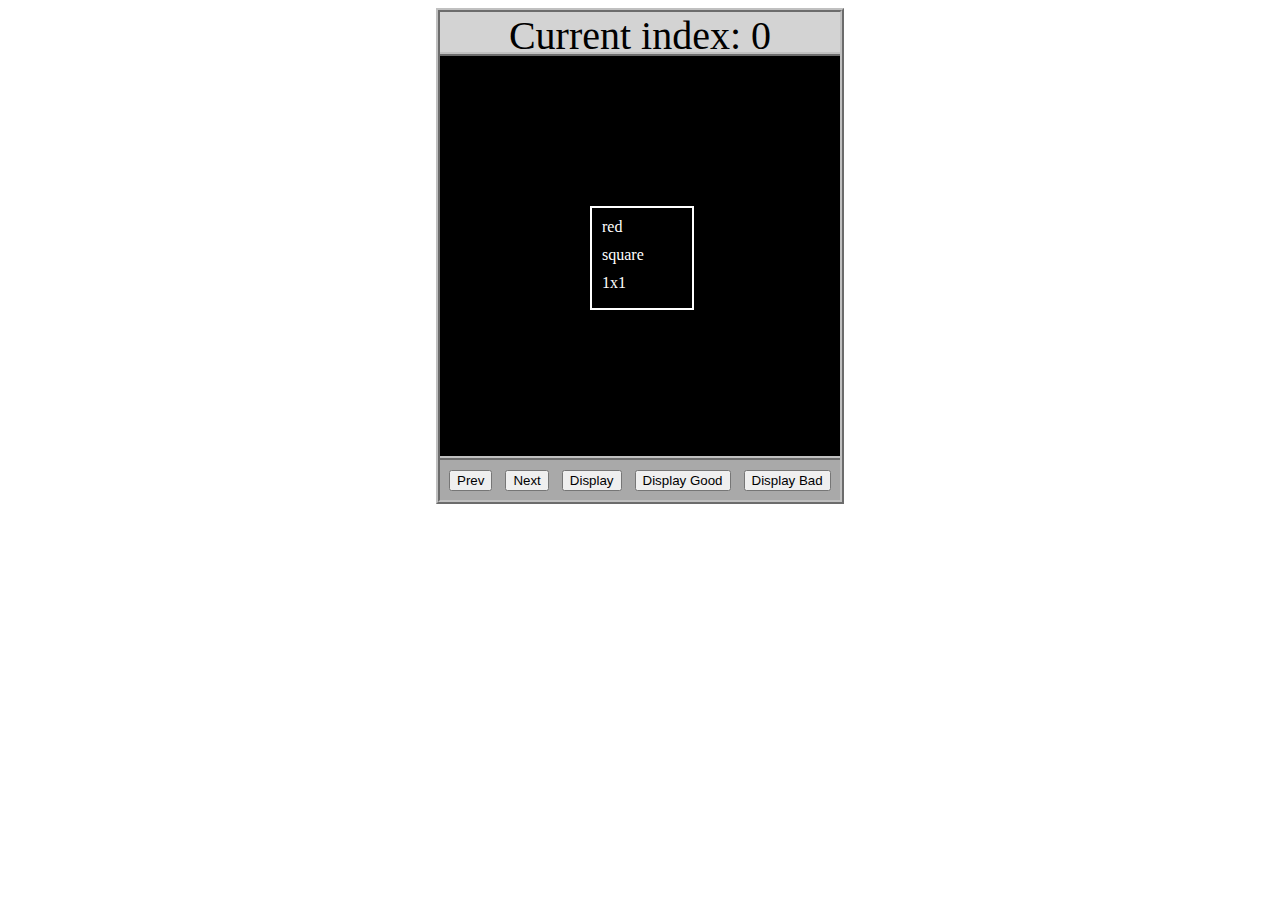
<file: asd-projects/data-shapes/index.html>
<!DOCTYPE html>
<html>
  <head>
    <meta charset="utf-8" />
    <meta name="viewport" content="width=device-width" />
    <title>Data Shapes</title>
    <link rel="stylesheet" href="index.css" />
    <script src="https://code.jquery.com/jquery-3.1.0.js"></script>
    <script src="index.js"></script>
  </head>
  <body>
    <div id="board">
      <div id="info-bar">Current index: 0</div>
      <div id="shape-container">
        <div id="shape"></div>
      </div>
      <div id="button-box">
        <button id="cycle-left">Prev</button>
        <button id="cycle-right">Next</button>
        <button id="execute1">Display</button>
        <button id="execute2">Display Good</button>
        <button id="execute3">Display Bad</button>
      </div>
    </div>
  </body>
</html>
</file>
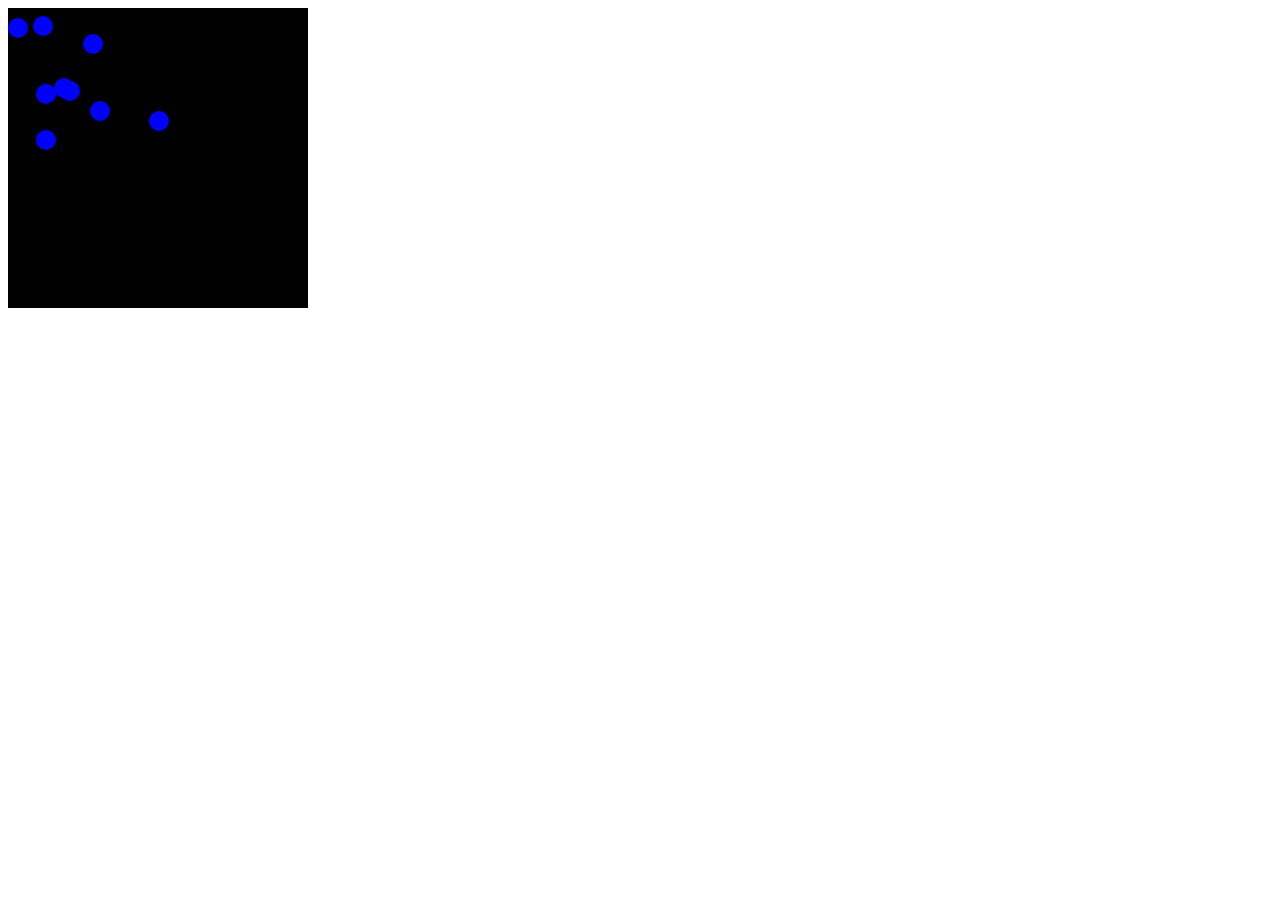
<file: asd-projects/debugging-exercise/index.html>
<!DOCTYPE html>
<html>
<head>
    <meta charset="utf-8">
    <meta name="viewport" content="width=device-width">
    <title>Debugger Exercise</title>
    <link rel="stylesheet" href="index.css">
    <script src="https://code.jquery.com/jquery-3.1.0.js"></script>
    <script src="index.js"></script>
</head>
<body>
    <div id="board">

    </div>
</body>
</html>
</file>
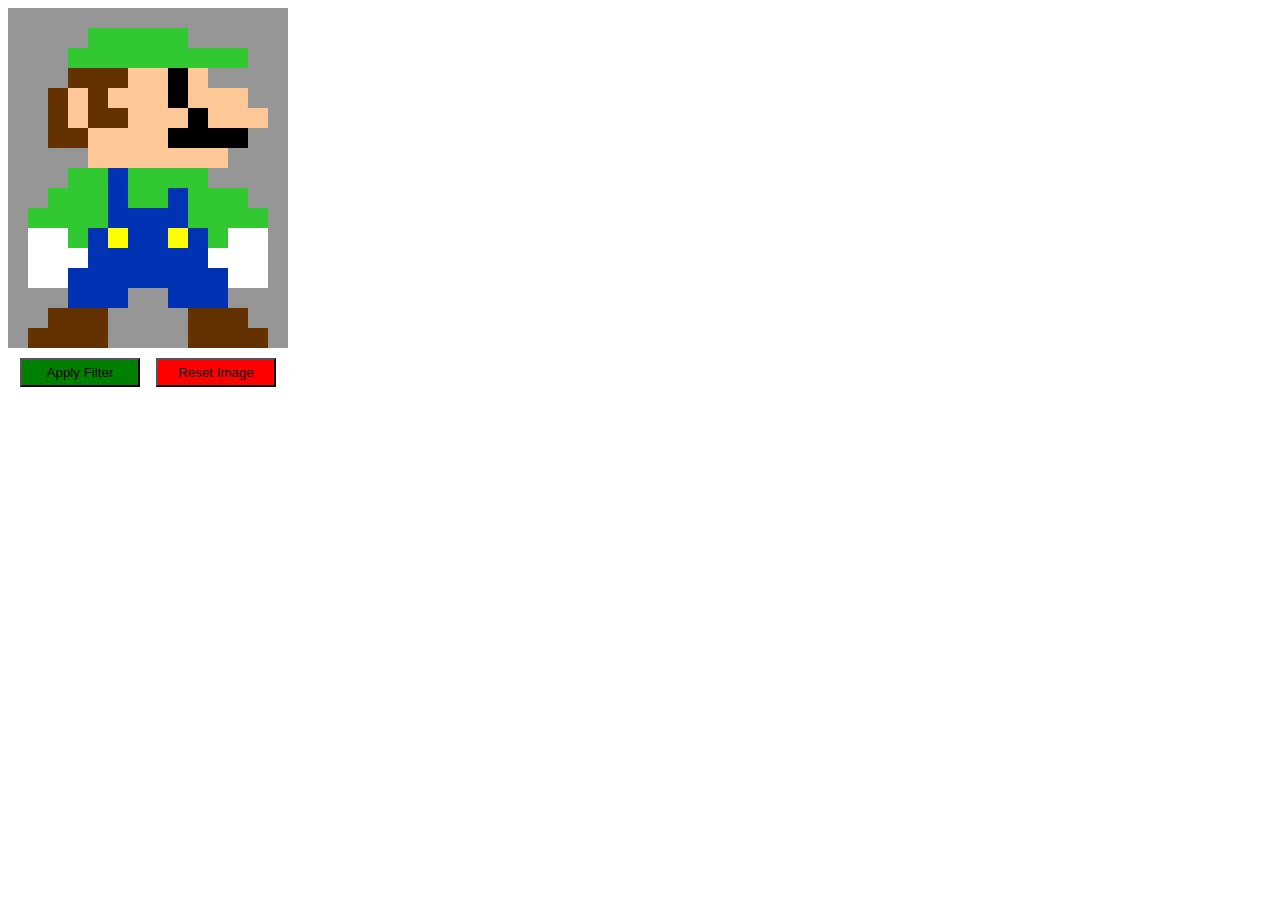
<file: asd-projects/image-filtering/index.html>
<!DOCTYPE html>
<html>
  <head>
    <script src="https://code.jquery.com/jquery-3.1.0.js"></script>
    <meta charset="utf-8" />
    <meta name="viewport" content="width=device-width" />
    <link rel="stylesheet" href="index.css" />
    <script src="image.js"></script>
    <script src="index.js"></script>
    <title>Image Filtering</title>
  </head>
  <body>
    <div id="display"></div>
    <div id="button-box">
      <button id="apply">Apply Filter</button>
      <button id="reset">Reset Image</button>
    </div>
  </body>
</html>
</file>
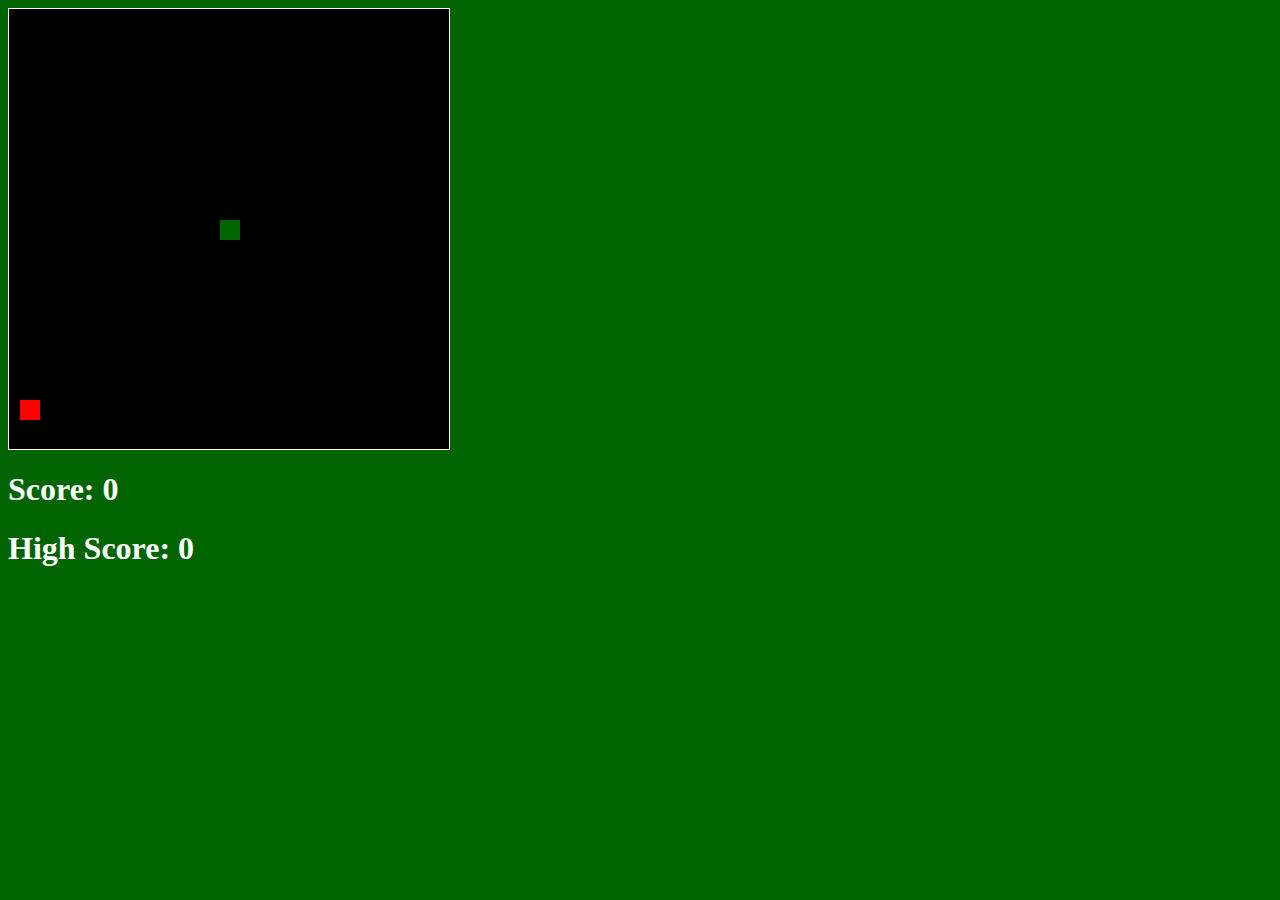
<file: asd-projects/snake/index.html>
<!DOCTYPE html>
<html>

  <head>
    <title> Snake </title>
    <link rel="stylesheet" type="text/css" href="index.css">
    <script src="jquery.min.js"></script>
  </head>
  
  <body>
    <div id='board'> </div>
    <h1 id="score"> Score: 0 </h1>
    <h1 id="highScore"> High Score: 0 </h1>
  </body>
  
  <script src="index.js"></script>

</html>
</file>
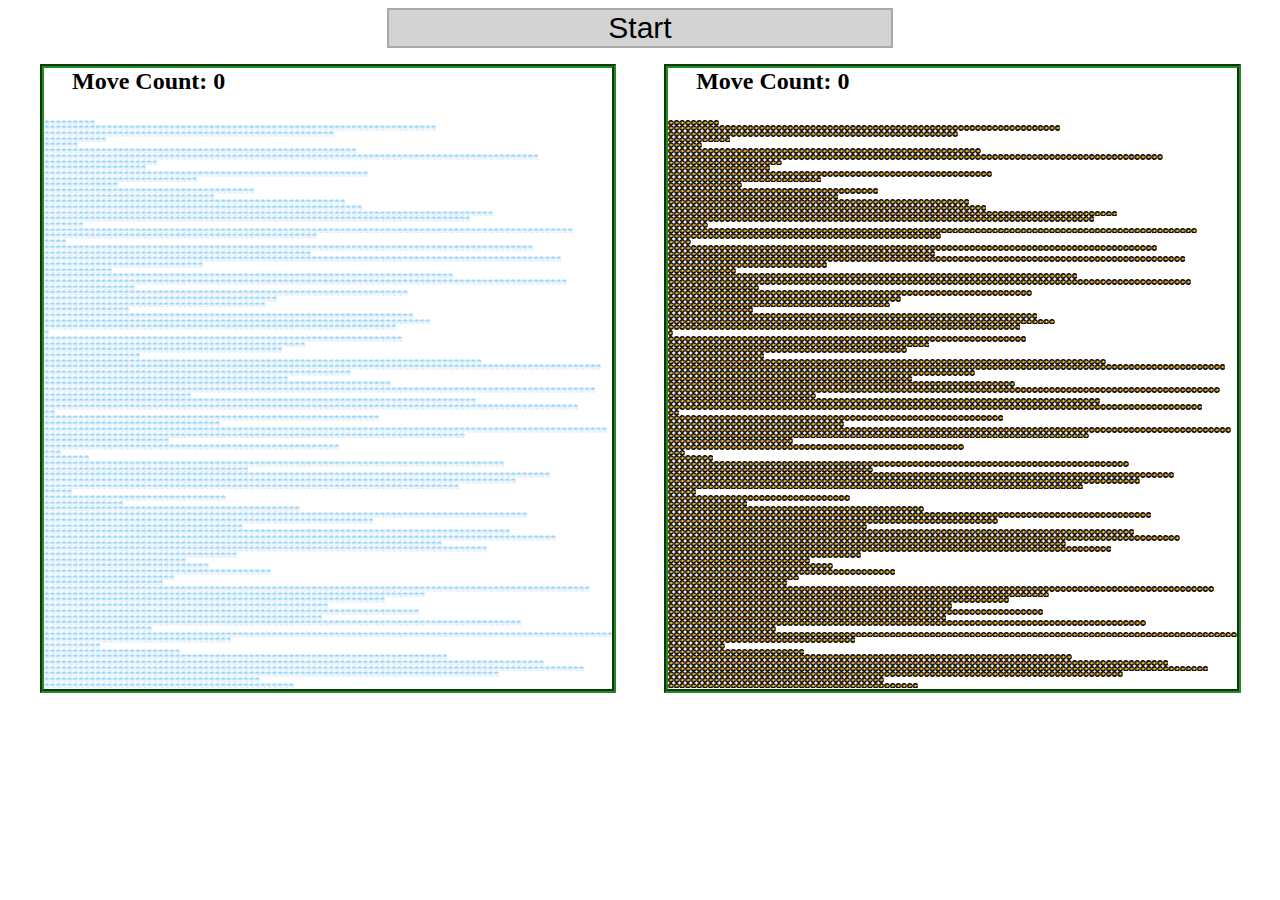
<file: asd-projects/sorting-exercise/index.html>
<!DOCTYPE html>
<html>
<head>
    <script src="https://code.jquery.com/jquery-3.1.0.js"></script>    
    <meta charset="utf-8">
    <meta name="viewport" content="width=device-width">
    <link rel="stylesheet" href="index.css">
    <script src="setup.js"></script>
    <script src="index.js"></script>
    <script src="run.js"></script>
    <title>Sorting</title>
</head>
<body>
    <div id="fullContainer">
        <div id="buttonContainer">
          <button id="goButton">Start</button>
        </div>
        <div id="sortContainer">
            <div class="subContainer" id="bubbleArea">
                <h2 id="bubbleCounter">Move Count: 0</h2>
                <div id="displayBubble">

                </div>
            </div>

            <div class="subContainer" id="quickArea">
                <h2 id="quickCounter">Move Count: 0</h2>
                <div id="displayQuick">

                </div>
            </div>
        </div>
    </div>
</body>
</html>
</file>
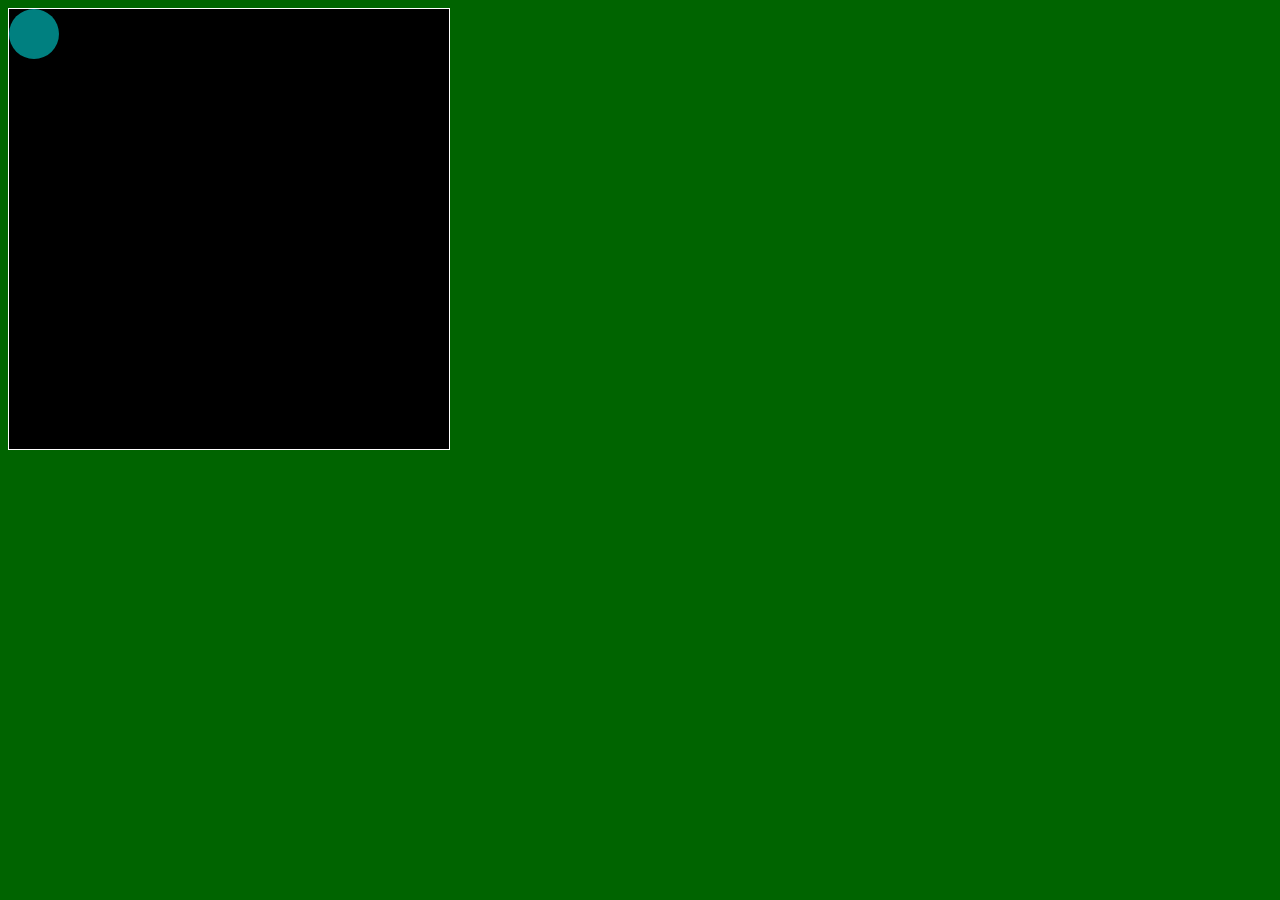
<file: asd-projects/walker/index.html>
<!DOCTYPE html>
<html>
  <head>
    <title>Title</title>
    <!-- Load CSS files -->
    <link rel="stylesheet" type="text/css" href="index.css">
    
    <!-- Load JavaScript files -->
    <script src="jquery.min.js"></script>
    <script src="index.js"></script>
  </head>
  
  <body>
    <div id='board'>
      <div id='walker'></div>
    </div>
  </body>
</html>
</file>
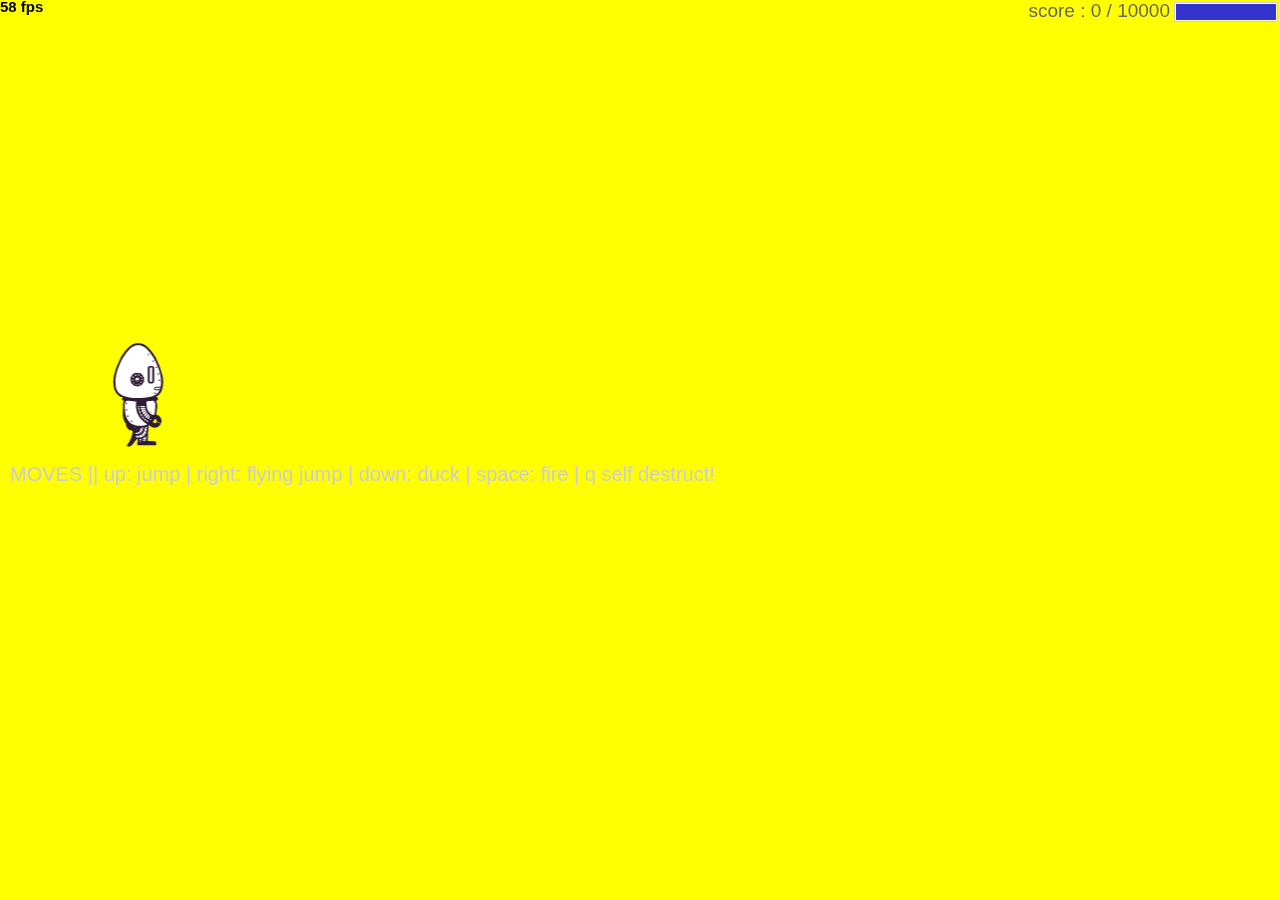
<file: projects/runtime/index.html>
<!DOCTYPE html>
<html>
  <head>
    <meta charset="utf-8" />

    <title>Operation Spark || Runtime!</title>
    <meta name="description" content="Operation Spark Motion Poem" />
    <meta name="author" content="operationspark.org" />
    <meta name="viewport" content="width=device-width, initial-scale=1.0" />

    <link href="css/bootstrap.min.css" rel="stylesheet" media="screen" />
    <link href="css/style.css" rel="stylesheet" />

    <!-- all core CreateJS and 3rd party libraries are listed here: -->
    <script src="bower_components/lodash/lodash.min.js"></script>
    <script src="bower_components/bluebird/js/browser/bluebird.min.js"></script>
    <script src="js/lib/proton-1.0.0.min.js"></script>
    <script src="bower_components/easeljs/lib/easeljs-0.8.2.min.js"></script>
    <script src="bower_components/PreloadJS/lib/preloadjs-0.6.2.min.js"></script>
    <script src="bower_components/TweenJS/lib/tweenjs.min.js"></script>
    <script src="bower_components/SoundJS/lib/soundjs-0.6.2.min.js"></script>
    <script src="bower_components/opspark-draw/draw.js"></script>
    <script src="bower_components/racket/racket.js"></script>

    <!-- our app javascript code -->
    <script src="js/util/load.js"></script>
    <script src="js/util/spin.min.js"></script>
    <script src="js/util/point.js"></script>
    <script src="js/spritesheet.js"></script>
    <script src="js/world/rules.js"></script>
    <script src="js/particle/particleManager.js"></script>
    <script src="js/orb/orbManager.js"></script>
    <script src="js/projectile/projectileManager.js"></script>
    <script src="js/view/pacifier.js"></script>
    <script src="js/view/background.js"></script>
    <script src="js/view/ground.js"></script>
    <script src="js/view/hud.js"></script>
    <script src="js/player/halle.js"></script>
    <script src="js/player/playerManager.js"></script>
    <script src="js/opspark.js"></script>
    <script src="js/game.js"></script>
    <script src="js/init.js"></script>
    <script src="js/levelData.js"></script>
    <script src="js/runLevels.js"></script>

    <!--Load Additional Scripts Here-->
  </head>
  <body>
    <div id="main">
      <canvas id="canvas" width="500" height="500"></canvas>
    </div>
    <script id="index">
      (function () {
        "use strict";
        background(window);
        makeLevelData(window);
        runLevels(window);
        init(window);
      })();
    </script>
  </body>
</html>
</file>
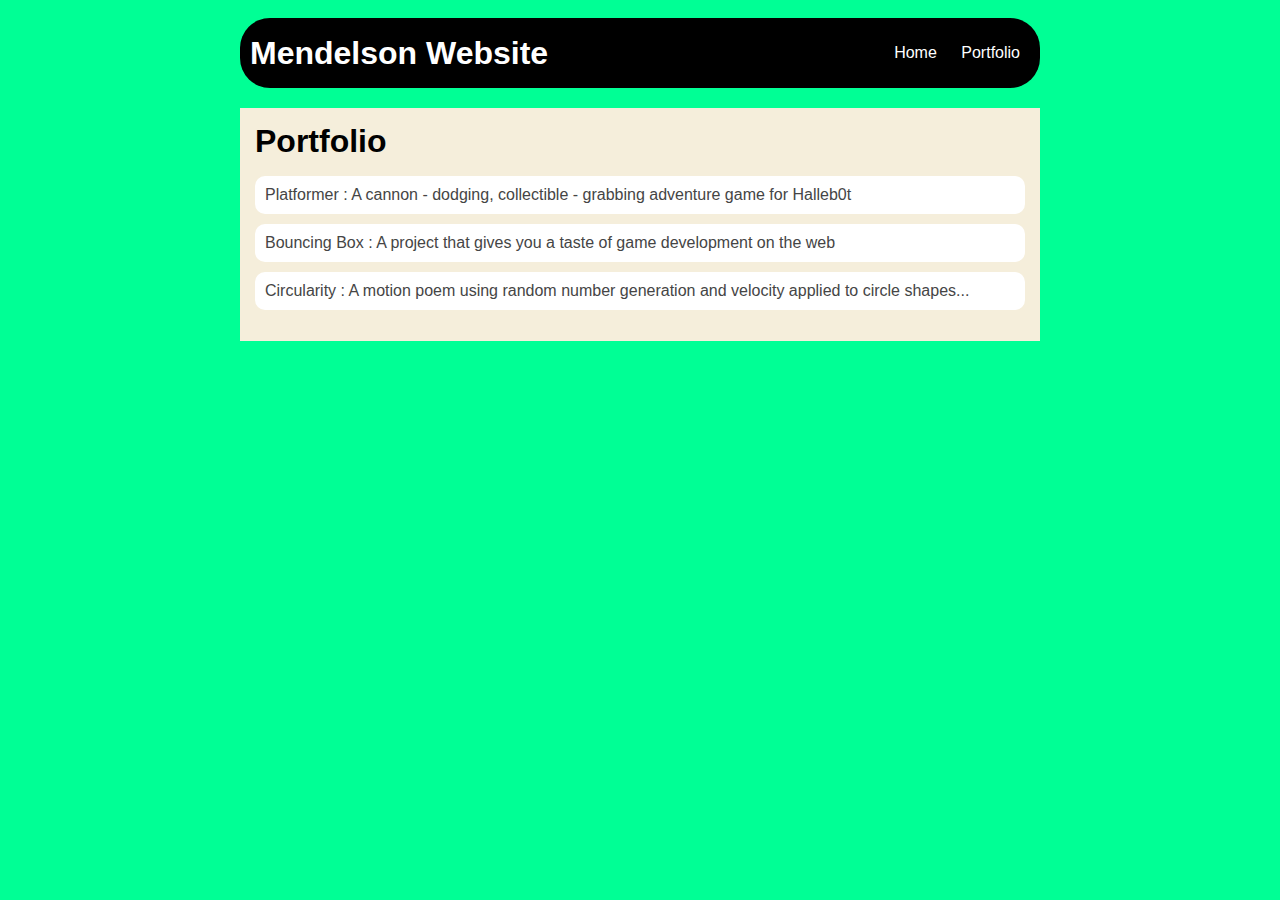
<file: portfolio.html>
<!DOCTYPE HTML>
<html>
    <head>
        <title>Mendelson Portfolio</title>
        <link rel="stylesheet" href="style.css">
    </head>

    <body>
      <div id="all-contents">
        <nav>
            <h1>Mendelson Website</h1>
            <ul id="nav-ul">
               <li class="nav-li">
               <a class="nav-a" href="index.html">Home</a>
             </li>
             <li class="nav-li">
               <a class="nav-a" href="portfolio.html">Portfolio</a>
             </li>
         </ul>
        </nav>
     <main><div class="content">
      <h1>Portfolio</h1>
      <ul id="portfolio">
        <li><a href="projects/platformer/">Platformer : A cannon - dodging, collectible - grabbing adventure game for Halleb0t</a></li>
<li><a href="projects/bouncing-box/">Bouncing Box : A project that gives you a taste of game development on the web </a></li>
<li><a href="projects/circularity/">Circularity : A motion poem using random number generation and velocity applied to circle shapes...</a></li>

      </ul>

    </div>
  </main>
</div>

      </div>
    </body>
</html>
</file>
<file: asd-projects/data-shapes/index.css>
#board {
  width: 400px;
  margin: auto;
  border: silver ridge 4px;
}

#info-bar {
  width: 400px;
  height: 40px;
  background: lightgray;
  font-size: 40px;
  text-align: center;
}

#shape-container {
  width: 400px;
  height: 400px;
  background: black;
  border-top: silver ridge 4px;
  border-bottom: silver ridge 4px;
}

#button-box {
  width: 400px;
  height: 40px;
  background: darkgray;
}

#shape {
  color: white;
  width: 100px;
  height: 100px;
  position: relative;
  top: 150px;
  left: 150px;
  border: white solid 2px;
  display: block;
}

button {
  width: auto;
  height: auto;
  margin: auto;
  margin-top: 10px;
  margin-left: 9px;
}

p {
  margin: 10px;
}
</file>
<file: asd-projects/debugging-exercise/index.css>
#board {
    background: black;
    width: 300px;
    height: 300px;
    left: 0px;
    top: 0px;
}


.circle {
    background: blue;
    width: 20px;
    height: 20px;
    border-radius: 10px;
    position: absolute;
}
</file>
<file: asd-projects/image-filtering/index.css>
.square {
  width: 20px;
  height: 20px;
  position: absolute;
}

body > div {
  position: relative;
}

#button-box {
  position: relative;
  top: 350px;
}

button {
  width: 120px;
  padding: 5px;
  margin-left: 12px;
}

#apply {
  background: green;
}

#reset {
  background: red;
}
</file>
<file: asd-projects/snake/index.css>
body {
  background-color: darkgreen;
}

#board {
  width: 440px;
  height: 440px;
  border: 1px solid white;
  background-color: black;
}

#score, #highScore {
  color: white;
}

.snake, .apple {
  display: block;
  width: 20px;
  height: 20px;
  position: absolute;
  user-select: none;
}

.snake {
  background-color: green;
  z-index: 2;
}

#snake-head {
  background-color: darkgreen;
}

.apple {
  background-color: red;
  z-index: 1;
}
</file>
<file: asd-projects/sorting-exercise/index.css>
#fullContainer {
    width:100%;
}
#buttonContainer {
    margin:auto;
    width: 40%;
}
#goButton {
    margin: auto;
    width: 100%;
    border: 2px darkgray double;
    background: lightgray;
    font-size: 30px;
}
#sortContainer {
    display: table;
    margin: 0 auto;
    width: 100%;
}
.subContainer {
    display: inline-block;
    width:45%;
    border: 4px forestgreen groove;
    margin-top: 1.25%;
}
#bubbleArea {
    margin-left: 2.5%;
}
#quickArea {
    margin-left: 3.75%;
}
.subContainer > h2 {
    margin-left: 5%;
    height: 32px;
    margin-top: 0;
}
.sortElement {
    background-position: center;
    background-repeat: repeat-x;
    position: absolute;
    left: 0px;
    margin: 0;
    padding: 0;
}
.subContainer > div {
    position: relative;
}
.bubbleElement {
    background: url('img/bubble.png');
    /*border: 2px aqua ridge;*/
}
.quickElement {
    background: url('img/quick.png');
    /*border: 2px firebrick ridge;*/
}
</file>
<file: asd-projects/walker/index.css>
body {
  background-color: darkgreen;
}

#board {
  width: 440px;
  height: 440px;
  border: 1px solid white;
  background-color: black;
  position: relative;
}

#walker {
  background-color: teal;
  width: 50px;
  height: 50px;
  position: absolute;
 border-radius: 50px;
/*   left: 100px; */  /* Uncomment if you want to set a "starting" position */
/*   top: 100px;  */  /* Uncomment if you want to set a "starting" position */
}
</file>
<file: projects/runtime/css/style.css>
body, html {
    width: 100%;
    height: 100%;
    margin: 0;
    padding: 0;
    overflow: hidden;
    -moz-user-select: none;
    -webkit-user-select: none;
    -ms-user-select: none;
}
canvas {
    -moz-user-select: none;
    -webkit-user-select: none;
    -ms-user-select: none;
    position:absolute;
}
</file>
<file: style.css>
body {
    background: rgb(0, 255, 149);
    color: rgb(45, 45, 45);
    padding: 10px;
    font-family: arial;
}
#all-contents {
  max-width: 800px;
    margin: auto;
}

/* navigation menu */
nav {
    background: rgb(0, 0, 0);
   margin: 0 auto;
   margin-bottom: 20px;
    display: flex;
    padding: 10px;
    border-radius: 30px;
}
h1 {
    display: flex;
    align-items: center;
    color: white;
    flex: 1;
    margin: 0;
}
#nav-ul {
    list-style-image: none;
}
.nav-li {
    display: inline-block;
    padding: 0 10px;
}
a {
    text-decoration: none;
    color: #fff;
}

/* main container area beneath menu */
main {
    background: rgb(245, 238, 219);
    display: flex;
}
.sidebar {
    margin-right: 25px;
    padding: 10px;
}
.sidebar-img {
    width: 200px;
}
.content {
    flex: 1;
    padding: 15px;
}

/* portfolio styles */
#interests {
    border: 4px rgb(255, 255, 255) ridge;
    padding: 8px;
}
h2, h3 {
    margin: 0px;
}
 /* portfolio styles */
 .content h1 {
    color: black;
}

#portfolio {
    list-style-type: none;
    padding-left: 0;
}

#portfolio li {
    background: rgb(255, 255, 255);
    padding: 10px;
    border-radius: 10px;
    margin-bottom: 10px;
}

#portfolio li:hover {
    background: rgb(0, 0, 0);
}

#portfolio a {
    text-decoration: none;
    color: #454545;
}
</file>
